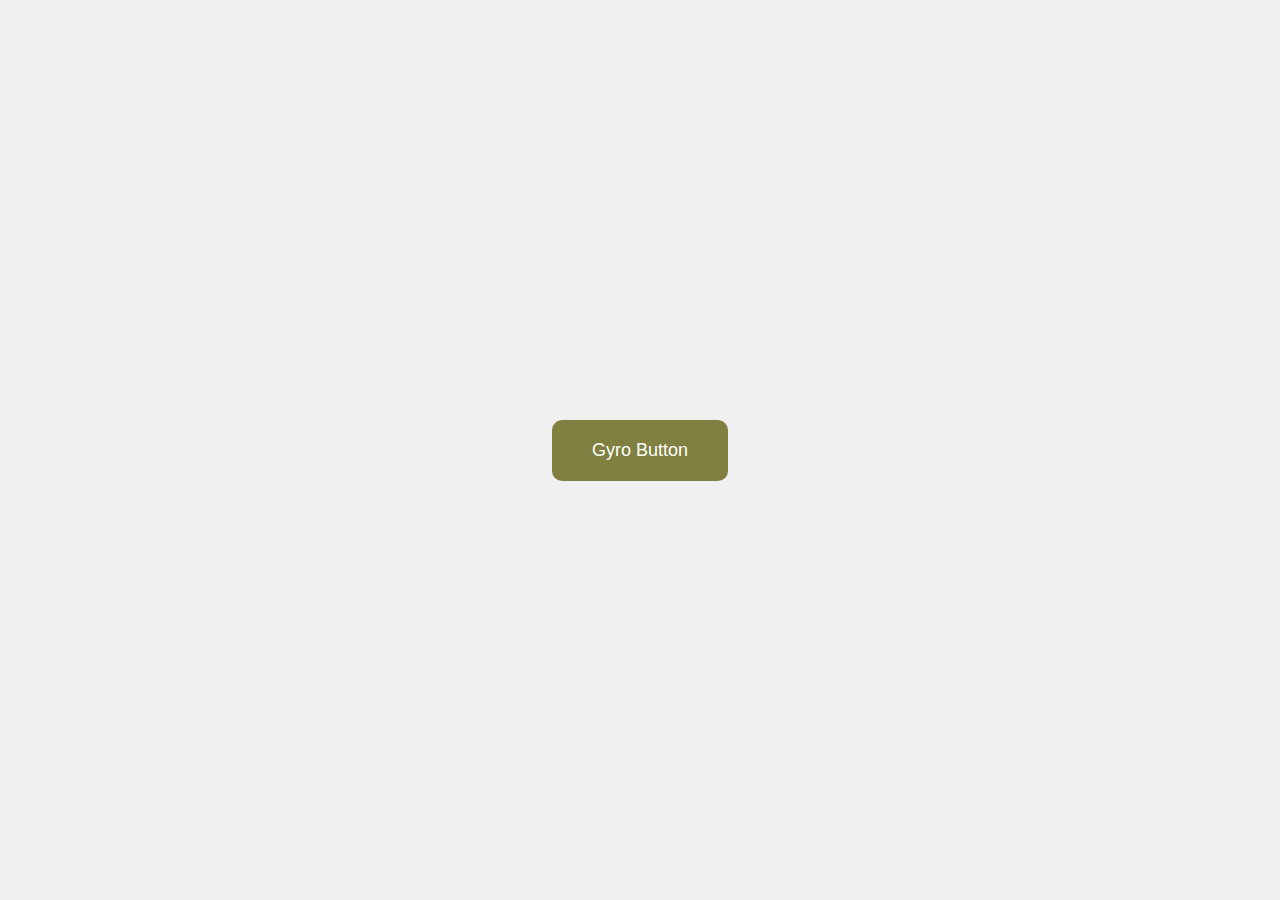
<file: index.html>
<!DOCTYPE html>
<html lang="en">
<head>
    <meta charset="UTF-8">
    <meta name="viewport" content="width=device-width, initial-scale=1.0">
    <title>Gyroscope Gradient Button</title>
    <style>
        body {
            display: flex;
            justify-content: center;
            align-items: center;
            height: 100vh;
            margin: 0;
            background-color: #f0f0f0;
        }

        #gradientButton {
            padding: 20px 40px;
            font-size: 18px;
            border: none;
            border-radius: 10px;
            cursor: pointer;
            color: white;
            background: linear-gradient(45deg, rgb(255, 0, 0), rgb(0, 255, 0), rgb(0, 0, 255));
            transition: background 0.1s ease;
        }
    </style>
</head>
<body>
    <button id="gradientButton">Gyro Button</button>
    <script src="script.js"></script>
</body>
</html>
</file>
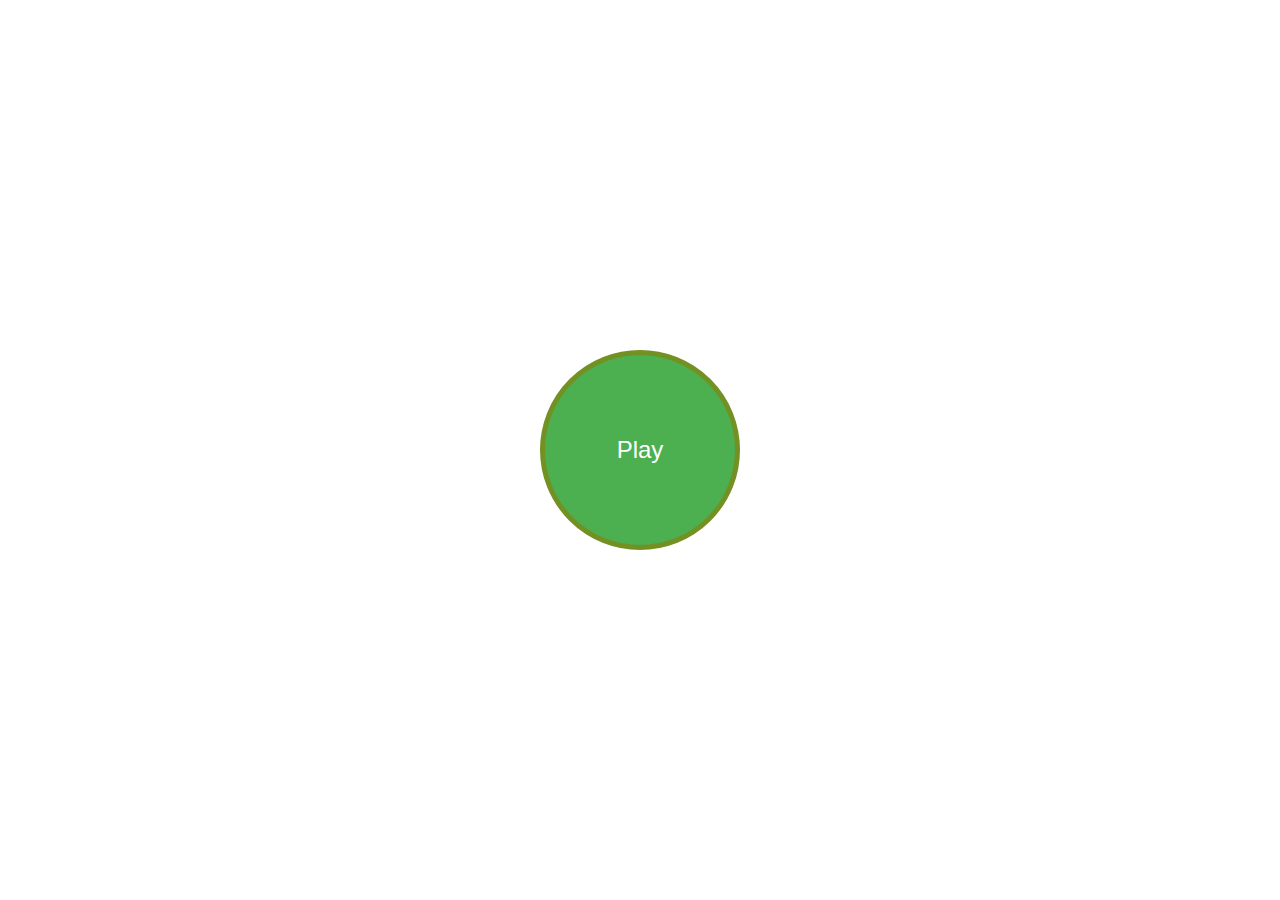
<file: Flaut v0.1/index.html>
<!DOCTYPE html>
<html>
<head>
    <meta charset="UTF-8" />
    <title>title</title>
    <link rel="stylesheet" href="style.css" />
</head>
<body>
    <button id="button">Play</button>
    <script type="module" src="script.js"></script>
</body>
</html>
</file>
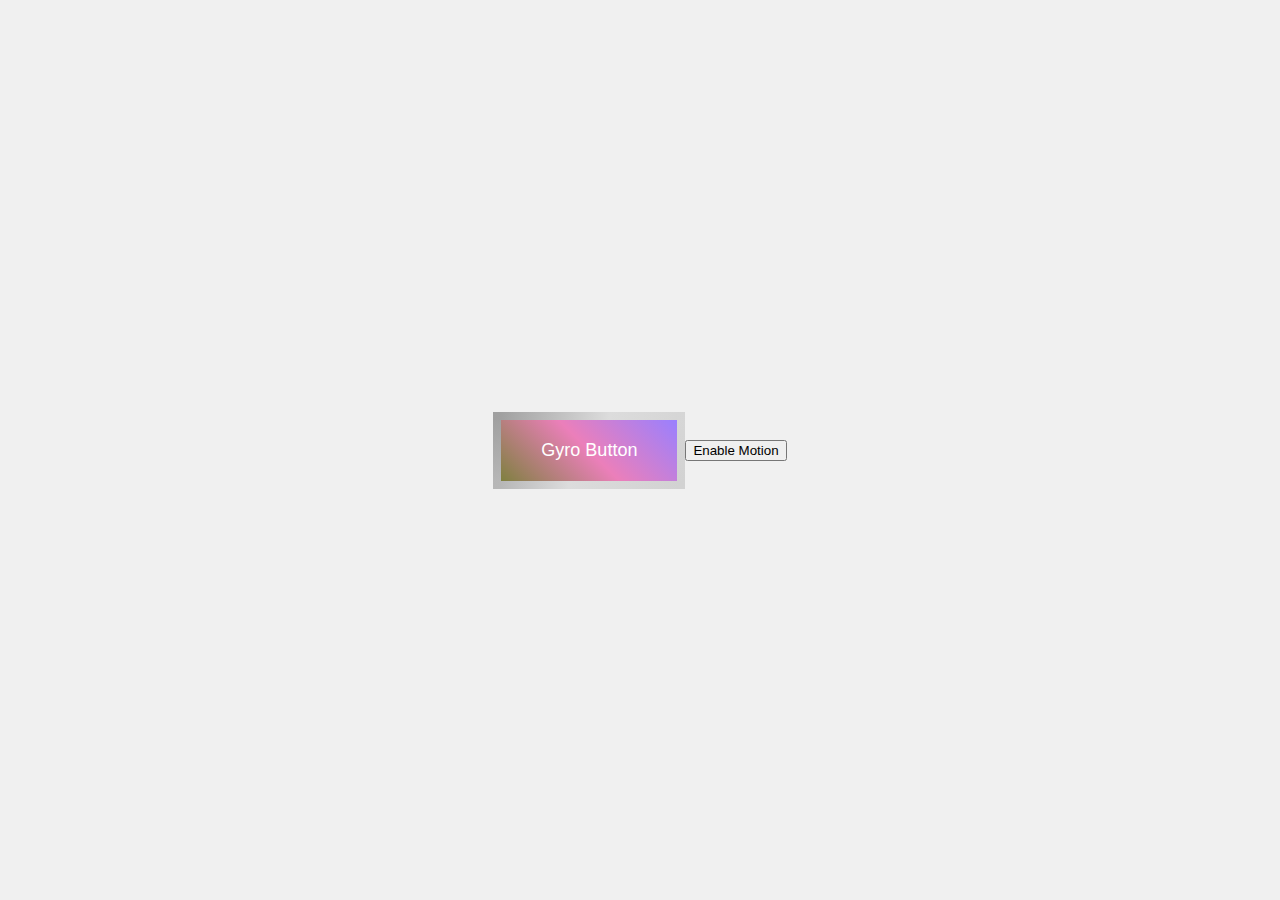
<file: Interaction trinkets/index.html>
<!DOCTYPE html>
<html lang="en">
<head>
    <meta charset="UTF-8">
    <meta name="viewport" content="width=device-width, initial-scale=1.0">
    <style>
        body {
            display: flex;
            justify-content: center;
            align-items: center;
            height: 100vh;
            margin: 0;
            background-color: #f0f0f0;
        }

        #gradientButton {
            padding: 20px 40px;
            font-size: 18px;
            border: 8px solid transparent; /* Thicker border */
            border-radius: 16px;           /* More rounded corners */
            cursor: pointer;
            color: white;
            background: linear-gradient(45deg, rgb(255, 0, 0), rgb(235, 255, 186), rgb(153, 0, 255));
            transition: background 0.1s ease;
            background-clip: padding-box, border-box; /* Ensures gradient fills the button */
            /* Ensures border-image respects border-radius in most browsers */
            box-sizing: border-box;
            overflow: hidden;
        }
    </style>
</head>
<body>
    <button id="gradientButton">Gyro Button</button>
    <!-- Add this button to your body -->
    <button id="enableMotion">Enable Motion</button>
    <script src="script.js"></script>
</body>
</html>
</file>
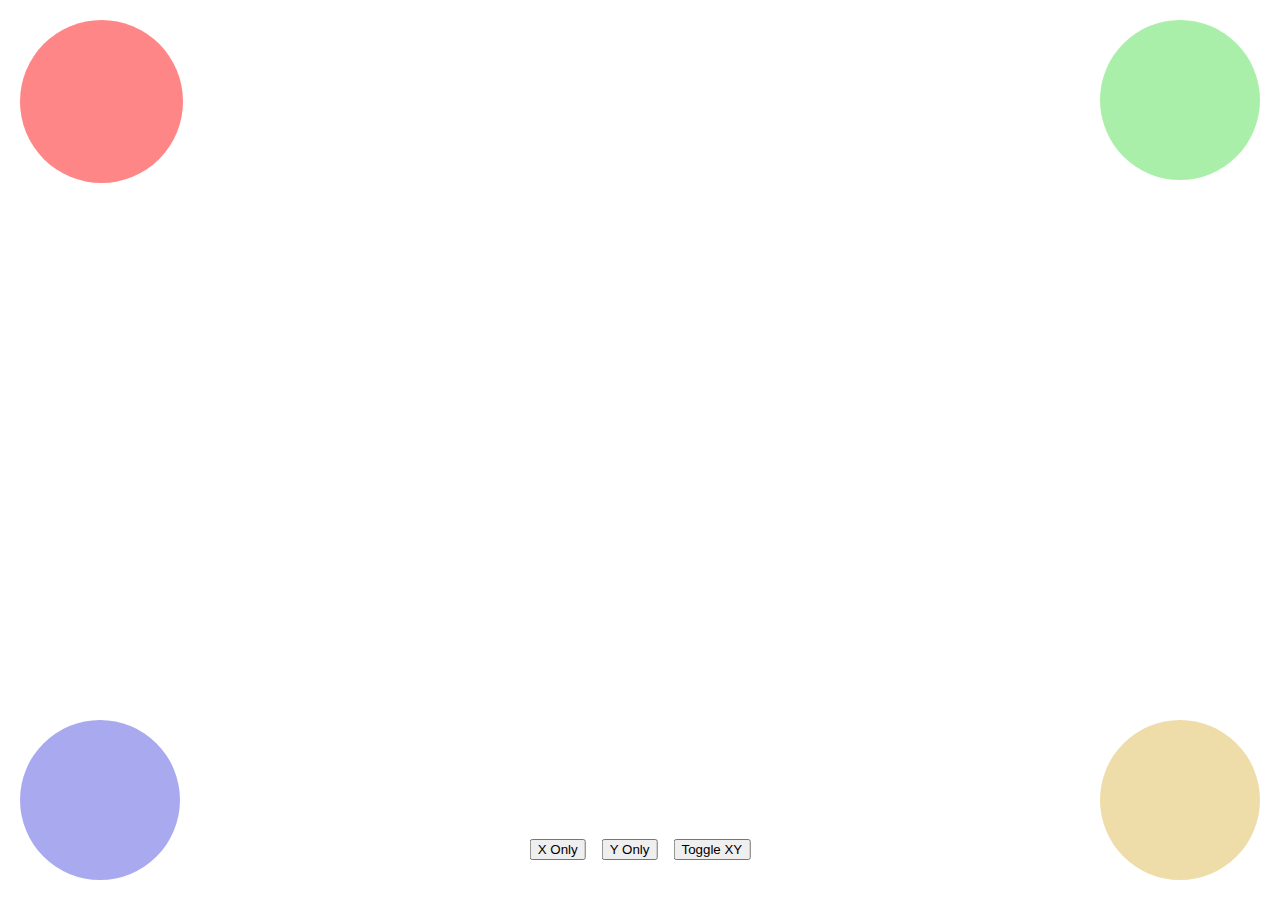
<file: Matrix Visual Midi CC/index.html>
<!DOCTYPE html>
<html>
<head>
    <meta charset="UTF-8" />
    <title>title</title>
    <link rel="stylesheet" href="style.css" />
</head>
<body>
    <div class="corner-circle" id="circle-tl"></div>
    <div class="corner-circle" id="circle-tr"></div>
    <div class="corner-circle" id="circle-bl"></div>
    <div class="corner-circle" id="circle-br"></div>
    <div id="button-bar">
        <button id="button-x">X Only</button>
        <button id="button-y">Y Only</button>
        <button id="button-xy">Toggle XY</button>
    </div>
    <script type="module" src="script.js"></script>
</body>
</html>
</file>
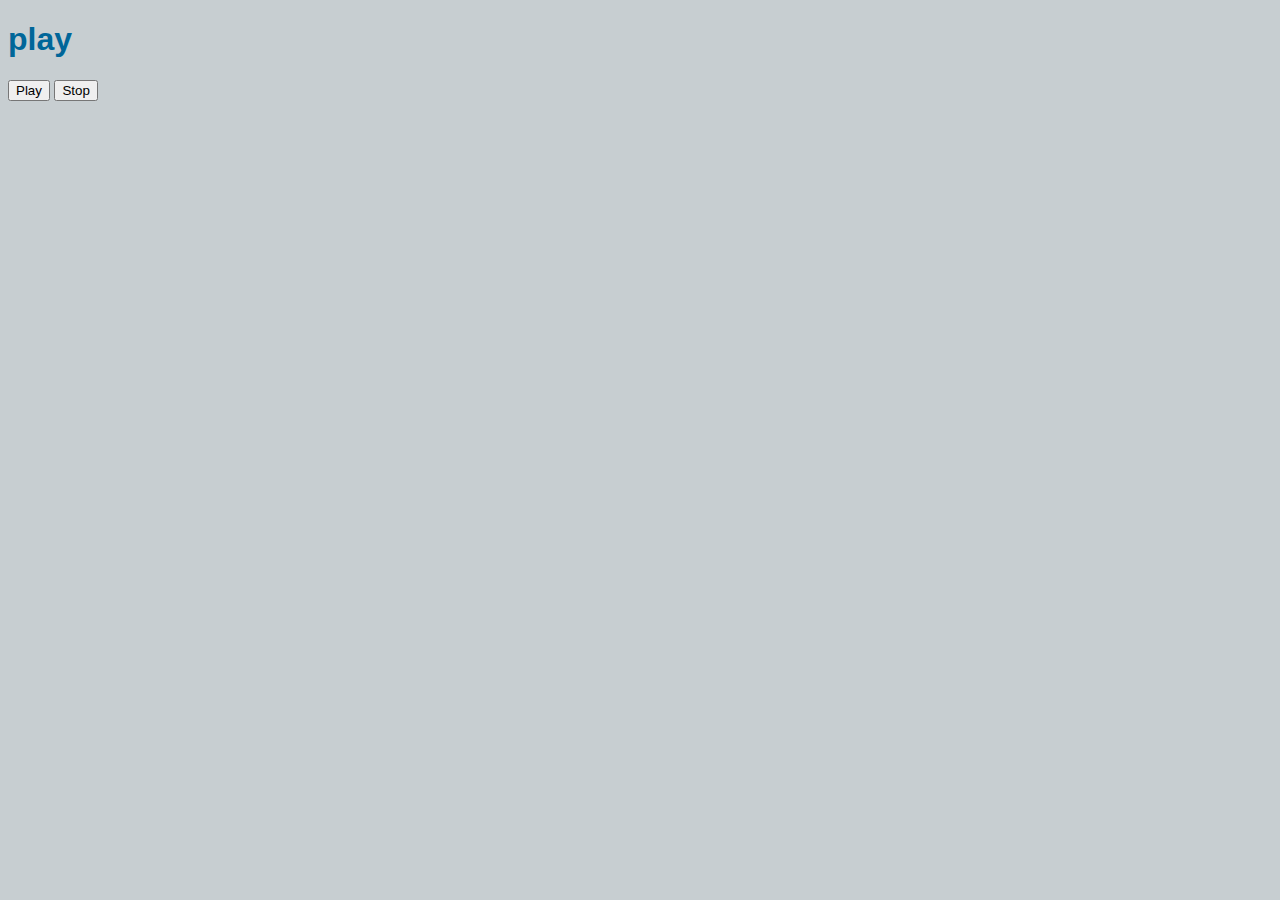
<file: Flaut v0.1/audio/play/index.html>
<!doctype html>
<html lang="en">

<head>
  <meta charset="utf-8" />
  <meta name="viewport" content="width=device-width, initial-scale=1.0" />
  <title>play</title>
  <script type="importmap">{ "imports": { "ixfx/": "/ixfx/" } } </script>

</head>

<body>
  <style>
    *,
    *:before,
    *:after,
    html,
    body {
      box-sizing: border-box;
    }

    :root {
      --hue: 200;
      --font: -apple-system, BlinkMacSystemFont, "Segoe UI", Roboto, Helvetica, Arial, sans-serif, "Apple Color Emoji", "Segoe UI Emoji", "Segoe UI Symbol";
      --bg: hsl(var(--hue), 10%, 80%);
      --fg: hsl(var(--hue), 100%, 30%);
    }

    body {
      background-color: var(--bg);
      color: var(--fg);
      font-family: var(--font);
    }
  </style>
  <section>
    <audio src="../rainstorm.mp3" id="rainstorm"></audio>
    <h1>play</h1>
    <button id="btnPlay">Play</button>
    <button id="btnStop">Stop</button>
    <script type="module" src="script.js"></script>
  </section>
</body>

</html>
</file>
<file: Flaut v0.1/style.css>
body {
    display: flex;
    justify-content: center;
    align-items: center;
    height: 100vh;
    margin: 0;
}

#button {
    border-radius: 50%;
    width: 200px;
    height: 200px;
    background-color: #4CAF50; /* Green */
    color: white;
    font-size: 24px;
    border: solid 5px #739023;
}

#button:hover {
    background-color: #2cb332; /* Darker green */
    cursor: pointer;
}
#button:active {
    background-color: #478e49; /* Even darker green */
    font-size: 0px;
}
</file>
<file: Matrix Visual Midi CC/style.css>
body {
    display: flex;
    justify-content: center;
    align-items: center;
    height: 100vh;
    margin: 0;
    user-select: none;
    -webkit-user-select: none; /* Safari */
    -ms-user-select: none;     /* IE10+/Edge */
}

#button {
    border-radius: 50%;
    width: 200px;
    height: 200px;
    background-color: #4CAF50; /* Green */
    color: white;
    font-size: 24px;
    border: solid 5px #739023;
}

#button:hover {
    background-color: #2cb332; /* Darker green */
    cursor: pointer;
}
#button:active {
    background-color: #478e49; /* Even darker green */
    font-size: 0px;
}

.corner-circle {
    position: absolute;
    width: 80px;
    height: 80px;
    border-radius: 50%;
    transition: filter 0.1s, background 0.1s;
    pointer-events: none;
    opacity: 0.85;
}
#circle-tl { top: 20px; left: 20px;    background: hsl(0, 80%, 60%);    } /* Red */
#circle-tr { top: 20px; right: 20px;   background: hsl(120, 80%, 60%);  } /* Green */
#circle-bl { bottom: 20px; left: 20px; background: hsl(240, 80%, 60%);  } /* Blue */
#circle-br { bottom: 20px; right: 20px;background: hsl(45, 80%, 60%);   } /* Yellow/Orange */

#circle-center {
    position:absolute;
    left: 50%;
    top: 50%;
    background:  hsl(277, 77%, 49%);
    pointer-events: none;
    border-radius: 50%;
    opacity: 0.85;
}

#button-bar {
    position: absolute;
    left: 50%;
    bottom: 40px;
    transform: translateX(-50%);
    display: flex;
    gap: 16px;
    z-index: 100;
}
</file>
